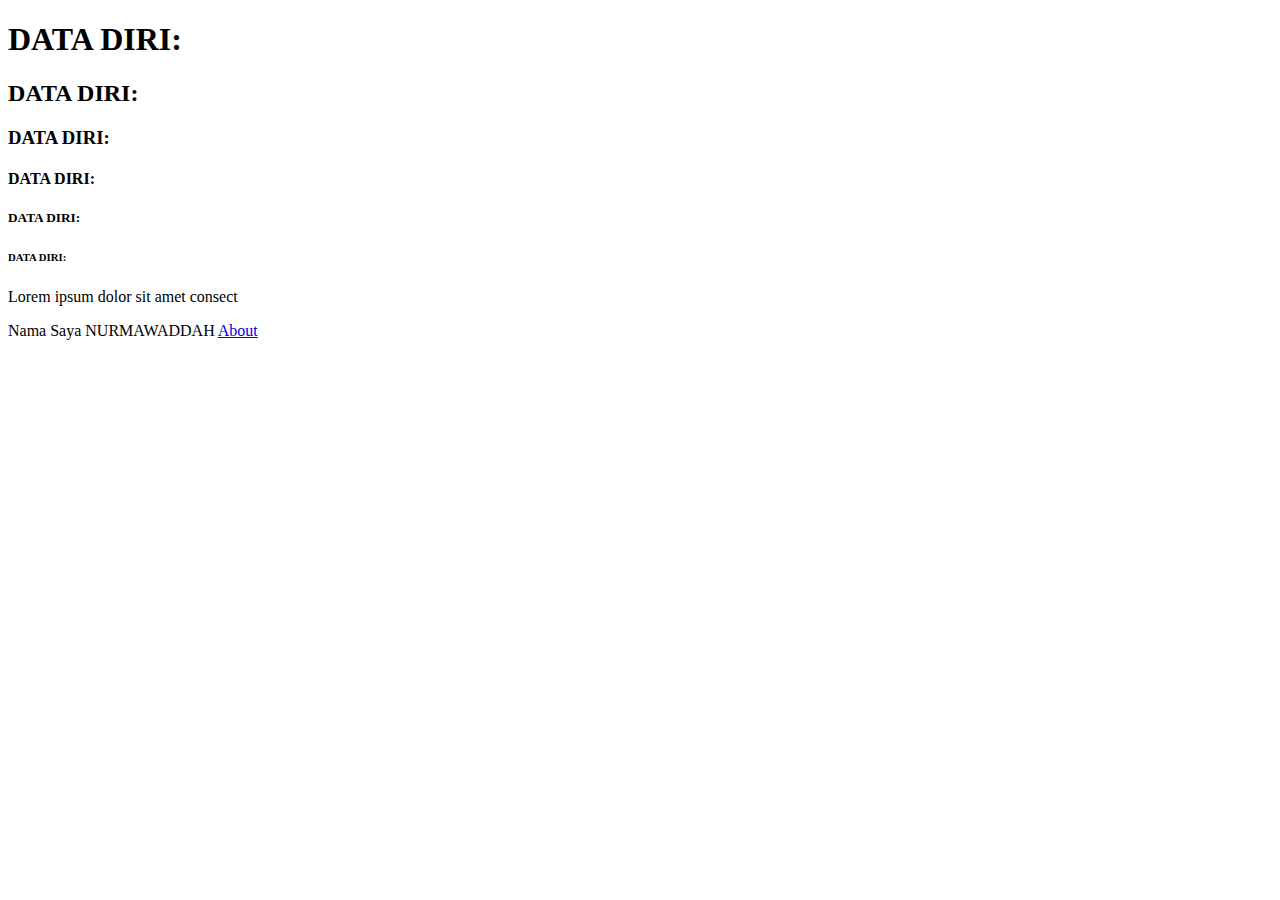
<file: index.html>
<!DOCTYPE html>
<html lang="en">
<head>
    
    <title>DIGITAL CV</title>
</head>
<body>
    <h1>DATA DIRI:</h1>
    <h2>DATA DIRI:</h2>
    <h3>DATA DIRI:</h3>
    <h4>DATA DIRI:</h4>
    <h5>DATA DIRI:</h5>
    <h6>DATA DIRI:</h6>
    <p>Lorem ipsum dolor sit amet consect</p>
    <a> Nama Saya</a>
    NURMAWADDAH
    <a href="about.html">About</a>
</body>
</html>
</file>
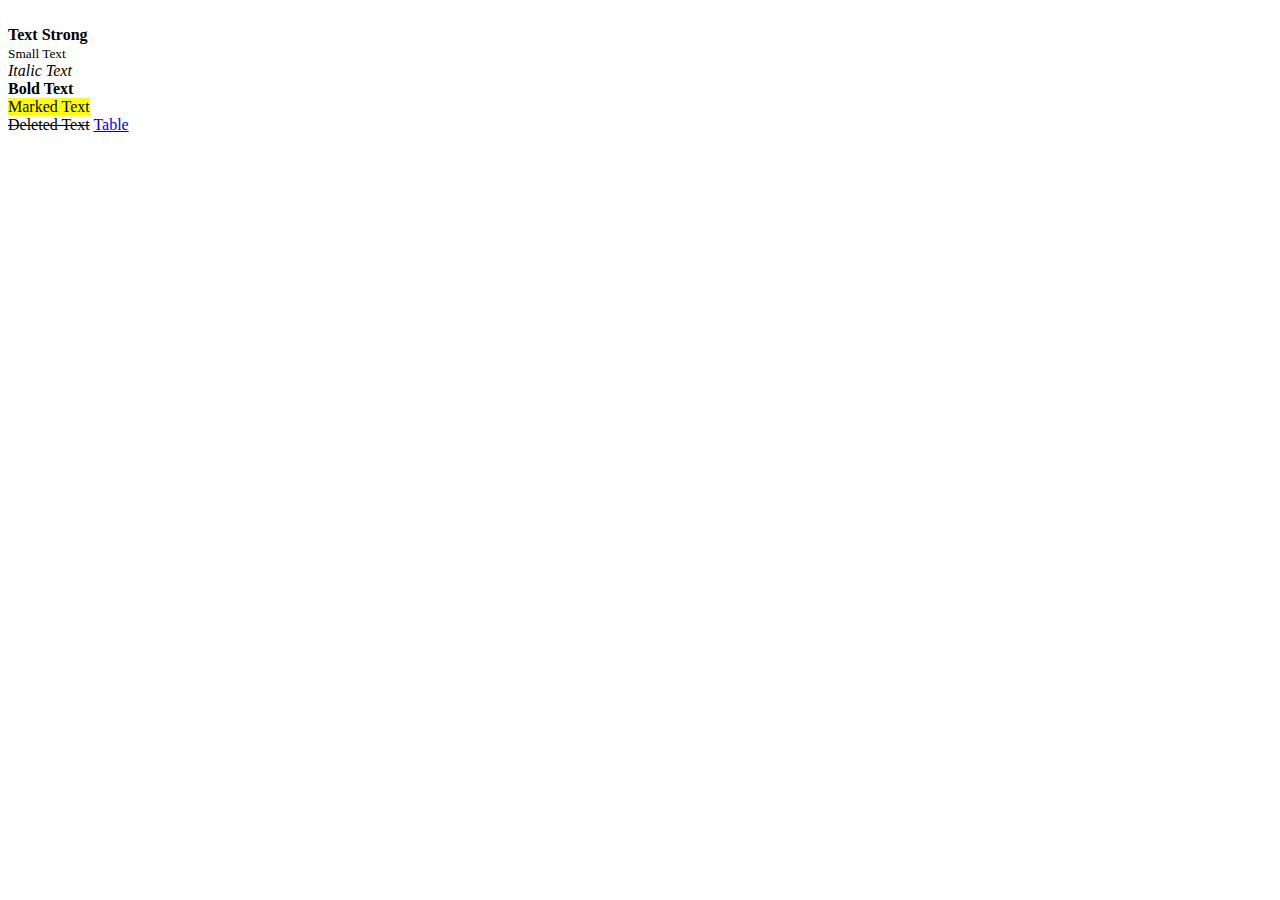
<file: about.html>
<!DOCTYPE html>
<html lang="en">
<head>
   
    <title>About</title>
</head>
<body>
    <br>
    <strong>Text Strong</strong>
    <br>
    <small> Small Text</small>
    <br>
    <i>Italic Text</i>
    <br>
    <b>Bold Text</b>
    <br>
    <mark>Marked Text</mark>
    <br>
    <del>Deleted Text</del>
    <a href="table.html">Table</a>

</body>
</html>
</file>
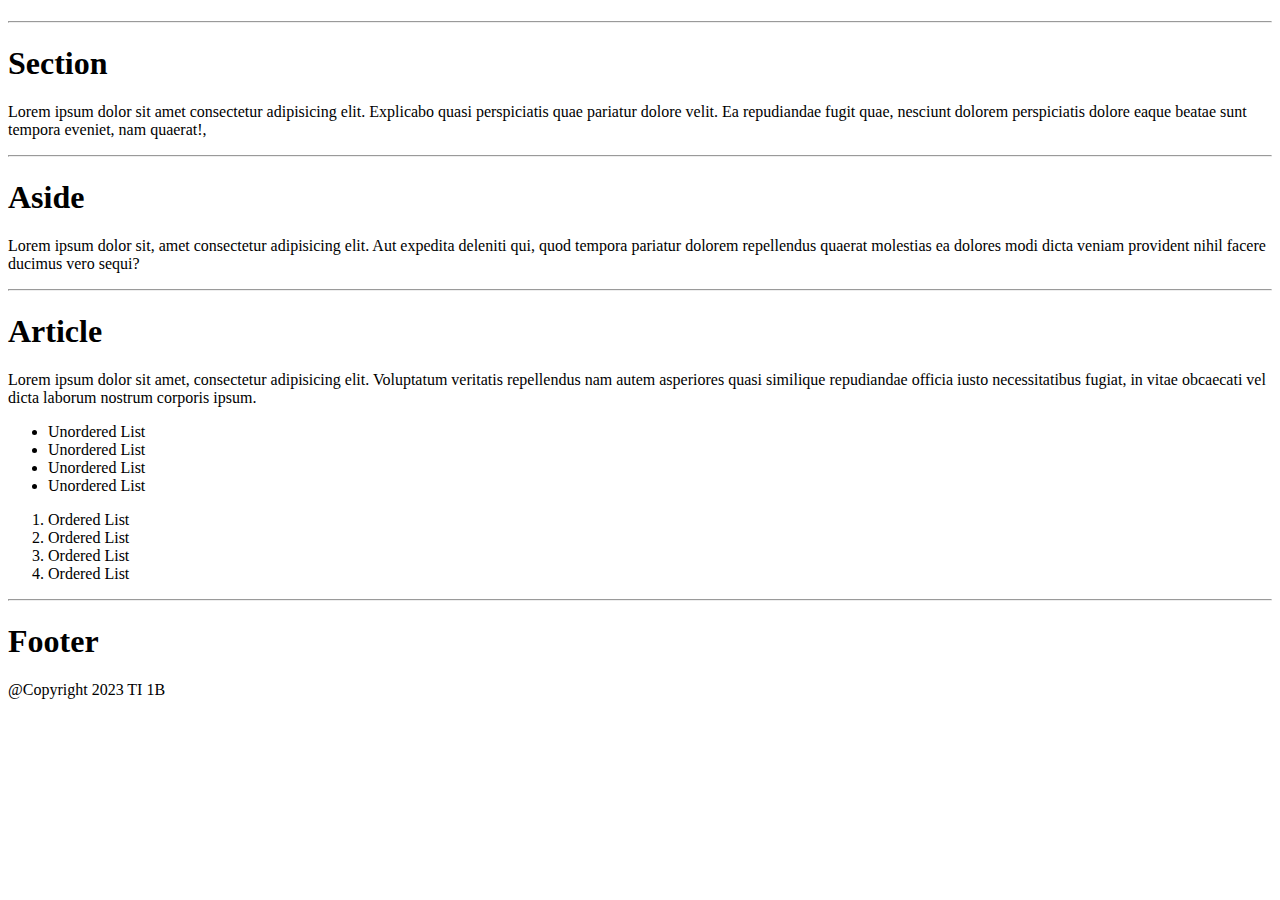
<file: cv.html>
<!DOCTYPE html>
<html lang="en">
<head>
   
    <title>cv</title>
</head>
<body>
    <h1></h1>
    <script>

    </script>
    <header>
        
    </header>
    <hr>
    <section>
        <h1>Section</h1>
        <p>Lorem ipsum dolor sit amet consectetur adipisicing elit. Explicabo quasi perspiciatis quae pariatur dolore velit. Ea repudiandae fugit quae, nesciunt dolorem perspiciatis dolore eaque beatae sunt tempora eveniet, nam quaerat!,</p>
       
    </section>
    <hr>
    <aside>
        <h1>Aside</h1>
        <p>Lorem ipsum dolor sit, amet consectetur adipisicing elit. Aut expedita deleniti qui, quod tempora pariatur dolorem repellendus quaerat molestias ea dolores modi dicta veniam provident nihil facere ducimus vero sequi?</p>
    </aside>
    <hr>
    <article>
        <h1>Article</h1>
        <p>Lorem ipsum dolor sit amet, consectetur adipisicing elit. Voluptatum veritatis repellendus nam autem asperiores quasi similique repudiandae officia iusto necessitatibus fugiat, in vitae obcaecati vel dicta laborum nostrum corporis ipsum.</p>
        <ul>
            <li>Unordered List</li>
            <li>Unordered List</li>
            <li>Unordered List</li>
            <li>Unordered List</li>
        </ul>
        <ol>
            <li>Ordered List</li>
            <li>Ordered List</li>
            <li>Ordered List</li>
            <li>Ordered List</li>
        </ol>
    </article>
    <hr>
    <footer>
        <h1>Footer</h1>
        <span>@Copyright 2023 TI 1B</span>
    </footer>
</body>
</html>
</file>
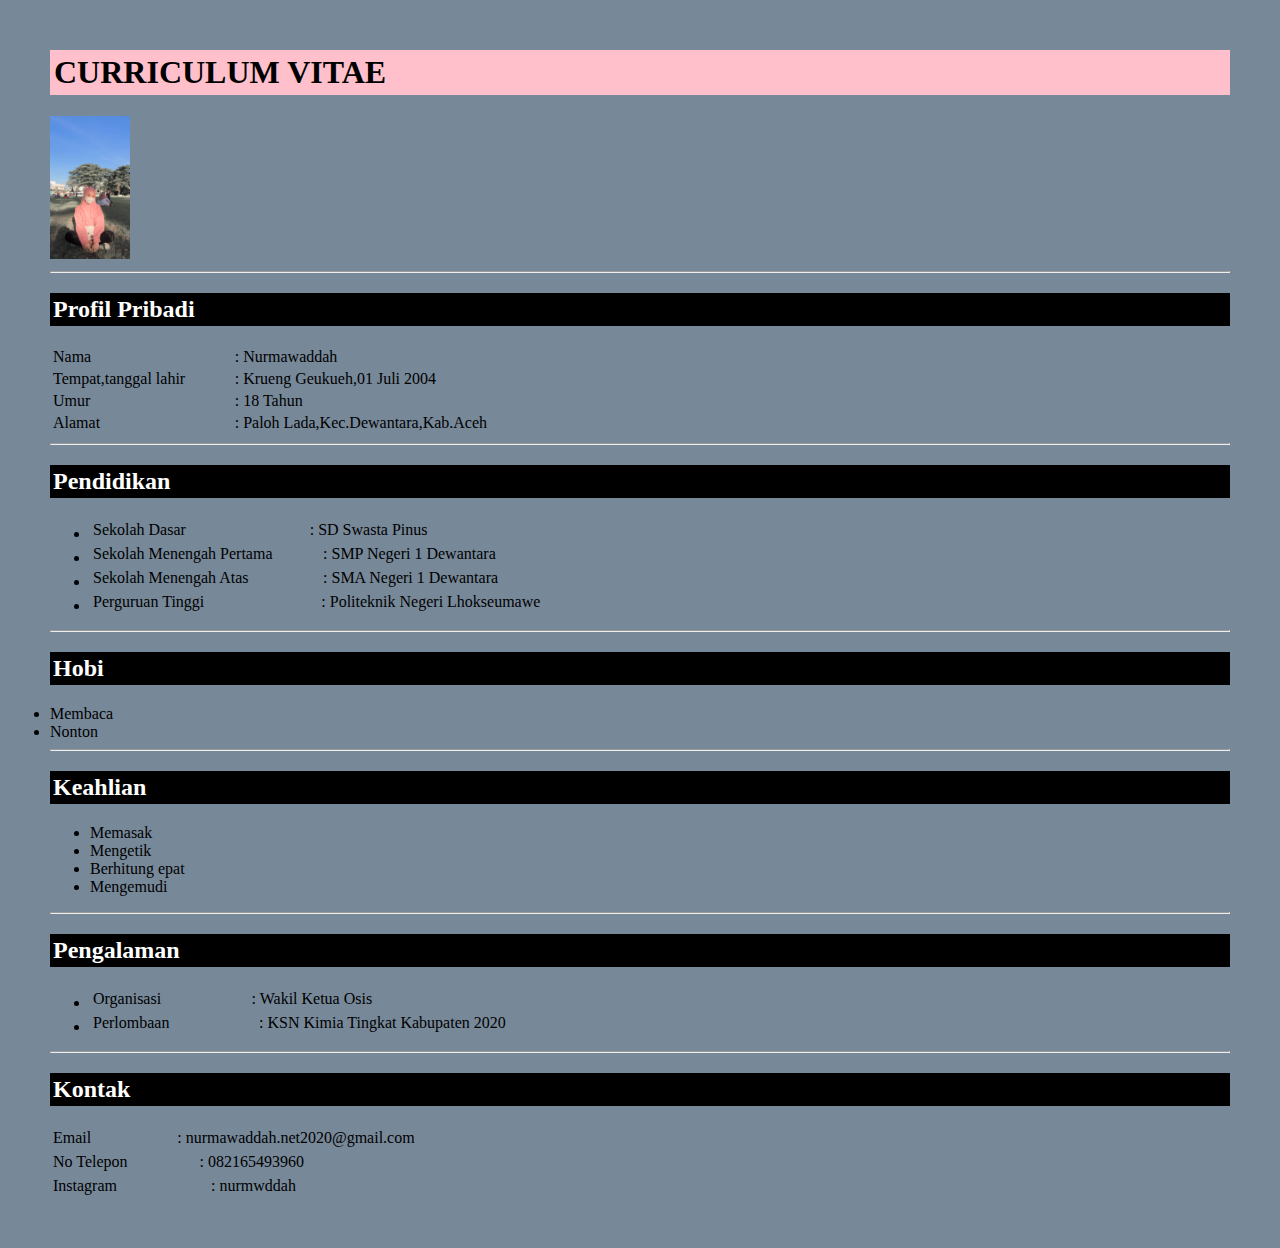
<file: CV3.html>
<!DOCTYPE html>
<html lang="en">
<head>
 
    <title>Curriculum Vitae</title>
    <style type="text/css">
        body{
        background-color: lightslategrey;
        margin:50px;
        }
        h1{
        background-color:pink;
        padding: 4px;
        }
        h2{
    color: white;
    background-color: black;
    padding: 3px;
    }</style>
    
</head>
<body>
    <header>
            <h1>CURRICULUM VITAE</h1>
            <img src="nurmaft.jpeg"alt="Gambar"width="80px"height="auto">
    </header>
    <hr>
</body>
    <section><h2>Profil Pribadi</h2>
        <table align="center">
            <tr>
            <td width="1%">Nama</td>
            <td width="10%">: Nurmawaddah</td>
            </tr>
            <tr>
            <td width="1%">Tempat,tanggal lahir</td>
            <td width="10%">: Krueng Geukueh,01 Juli 2004</td>
            </tr>
            <tr>
            <td width="1%">Umur</td>
            <td width="10%">: 18 Tahun</td>
            </tr>
            <tr>
            <td width="1%">Alamat</td>
            <td width="10%">: Paloh Lada,Kec.Dewantara,Kab.Aceh</td>
            </tr>
            </table>
    </section>
    <hr>
    
    <section><h2>Pendidikan</h2>
    <ul>
        <li><table align="center">
        <tr>
            <td width="2%">Sekolah Dasar</td>
            <td width="10%"> : SD Swasta Pinus</td>
            </tr></li>
        </table></li>
        <li><table align="center">
            <tr>
                <td width="2%">Sekolah Menengah Pertama</td>
                <td width="10%">: SMP Negeri 1 Dewantara</td>
                </tr></li>
            </table></li>
            <li><table align="center">
                <tr>
                    <td width="2%">Sekolah Menengah Atas</td>
                    <td width="10%">: SMA Negeri 1 Dewantara</td>
                    </tr></li>
                </table></li>
                <li><table align="center">
                    <tr>
                        <td width="2%">Perguruan Tinggi</td>
                        <td width="10%">: Politeknik Negeri Lhokseumawe</td>
                        </tr></li>
                    </table></li>
    </ul>
    </section>
    <hr>
   
    <section><h2>Hobi</h2>
            <li>Membaca</li>
            <li>Nonton</li>
    </section>
    <hr>
    
    <section><h2>Keahlian</h2>
        <ul>
        <li>Memasak</li>
        <li>Mengetik</li>
        <li>Berhitung epat</li>
        <li>Mengemudi</li>
        </ul>
    </section>
    <hr>
    <section><h2>Pengalaman</h2>
        <ul>
            <li><table align="center">
                <tr>
                <td width="1%">Organisasi</td>
                <td width="10%"> : Wakil Ketua Osis</td>
                </tr></li>
                </table></li>
                <li><table align="center">
                <tr>
                <td width="1%">Perlombaan</td>
                <td width="10%"> : KSN Kimia Tingkat Kabupaten 2020</td>
                </tr></li>
                </table></li>
    
    </section>
    </hr>
    <hr>
    <section><h2>Kontak</h2>
        
            <table align="center">
            <tr>
            <td width="1%">Email</td>
            <td width="10%"> : nurmawaddah.net2020@gmail.com</td>
            </tr>
            </table>
            <table align="center">
            <tr>
            <td width="1%">No Telepon</td>
            <td width="10%"> : 082165493960</td>
            </tr>
            </table>
            <table align="center">
            <tr>
            <td width="1%">Instagram</td>
            <td width="10%"> : nurmwddah</td>
            </tr>
            </table>
        

    </section>
    </hr>

</html>
</file>
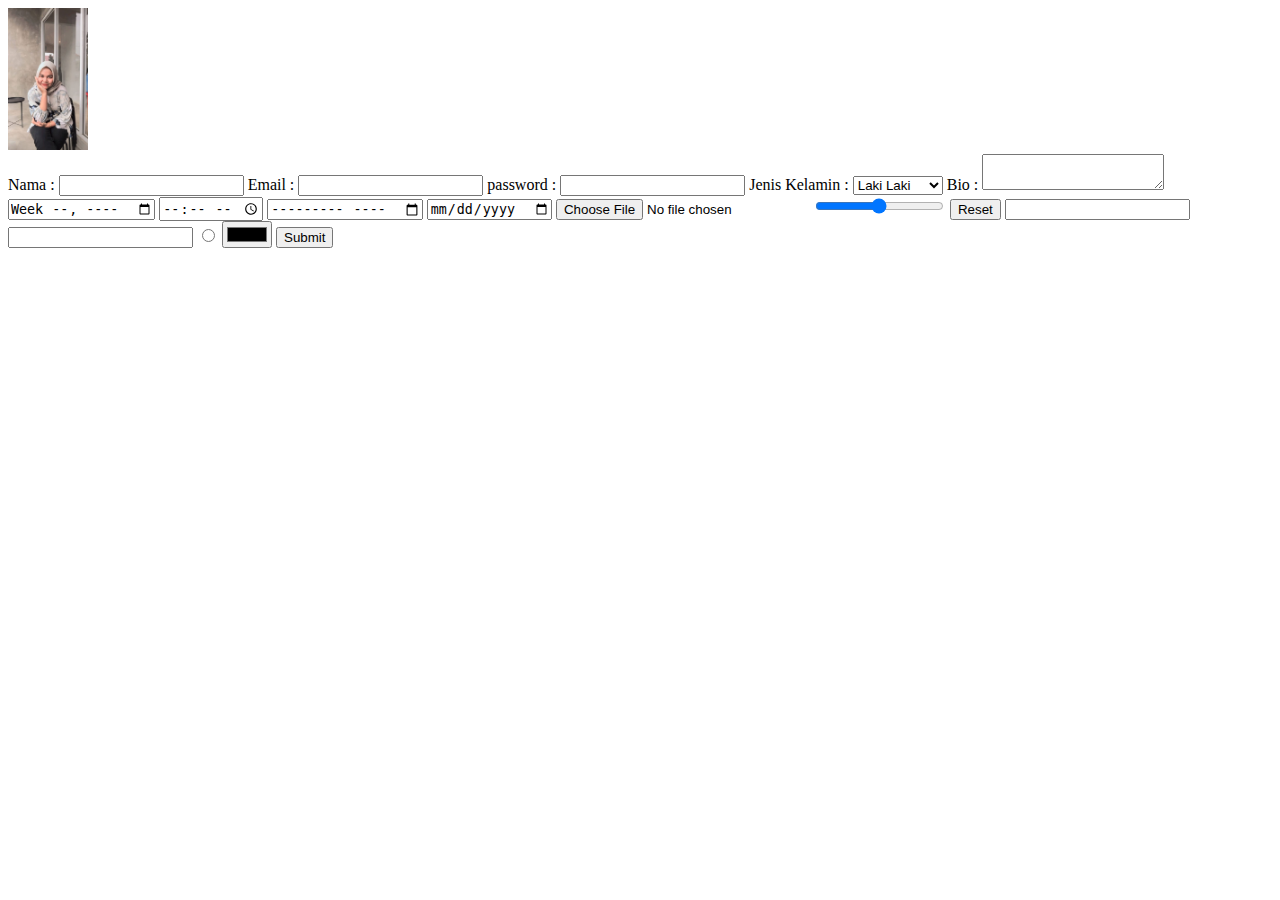
<file: form.html>
<!DOCTYPE html>
<html lang="en">
<head>
   
    <title>Form</title>
</head>
<body>
    <img src="devi.webp.jpeg"alt="Gambar"width="80px"height="auto">

    <form>
        <label for="nama">Nama : </label>
        <input type="text"nama="nama">
        <label for="email">Email : </label>
        <input type="email"nama="email">
        <label for="password">password : </label>
        <input type="password"nama="password">

        <label for="jk">Jenis Kelamin : </label>
        <select>
            <option value="laki laki">Laki Laki</option>
            <option value="perempuan">perempuan</option>
        </select>
        <label for="bio">Bio : </label>
        <textarea nama="bio"></textarea>
        <input type="week">
        <input type="time">
        <input type="month">
        <input type="date">
        <input type="file">
        <input type="range">
        <input type="reset">
        <input type="search">
        <input type="url">
        <input type="radio">
        <input type="Color">
        <input type="submit">
    </form>
</body>
</html>
</file>
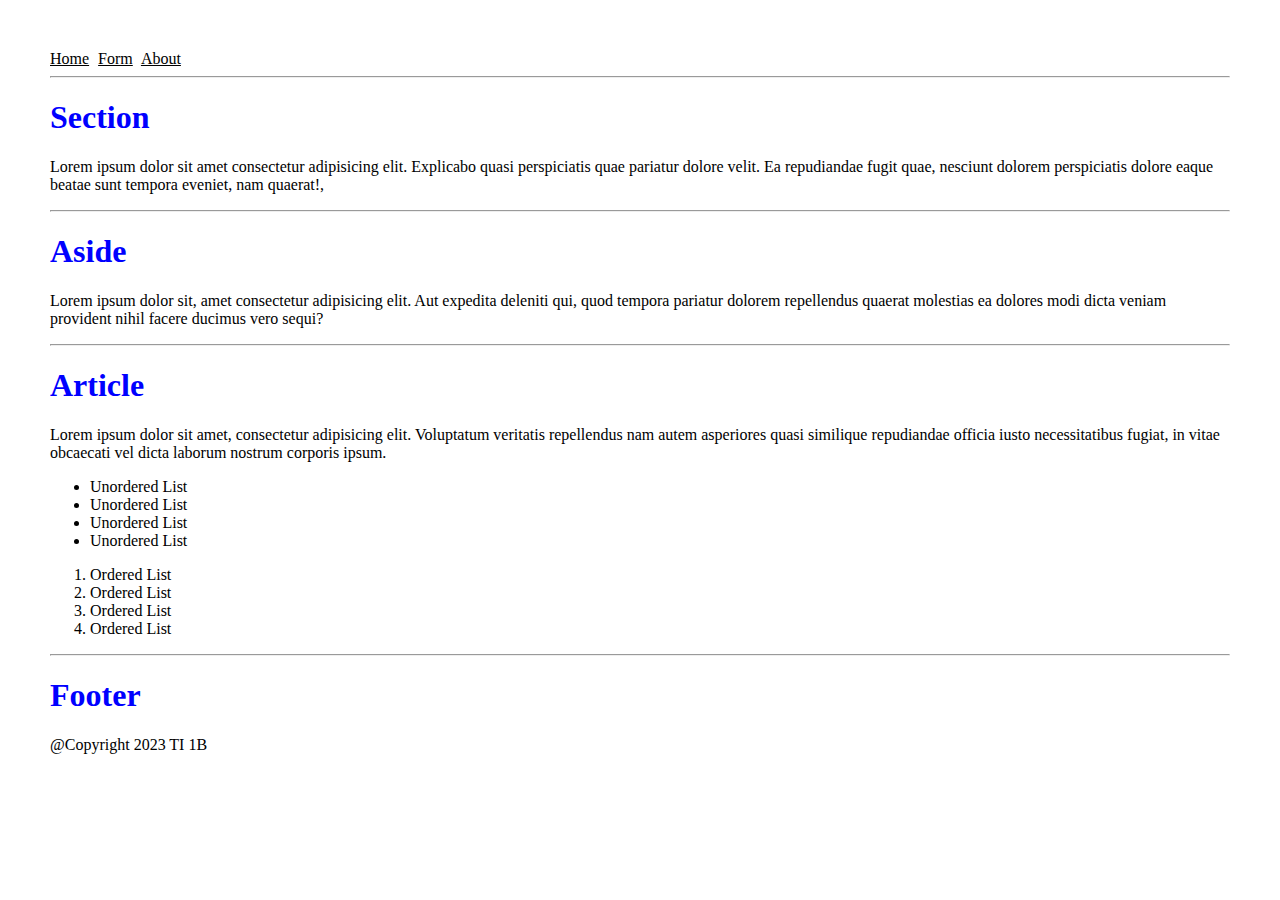
<file: semantic.html>
<!DOCTYPE html>
<html lang="en">
<head>
    <link rel="stylesheet" type="text/css" href="assets\style.css">
    <title>Semantic</title>
</head>
<body>
    <h1></h1>
    <script>

    </script>
    <header>
        <nav>
            <a href="index.html">Home</a>
            <a href="form.html">Form</a>
            <a href="about.html">About</a>
        </nav>
        
    </header>
    <hr>
    <section>
        <h1>Section</h1>
        <p>Lorem ipsum dolor sit amet consectetur adipisicing elit. Explicabo quasi perspiciatis quae pariatur dolore velit. Ea repudiandae fugit quae, nesciunt dolorem perspiciatis dolore eaque beatae sunt tempora eveniet, nam quaerat!,</p>
       
    </section>
    <hr>
    <aside>
        <h1>Aside</h1>
        <p>Lorem ipsum dolor sit, amet consectetur adipisicing elit. Aut expedita deleniti qui, quod tempora pariatur dolorem repellendus quaerat molestias ea dolores modi dicta veniam provident nihil facere ducimus vero sequi?</p>
    </aside>
    <hr>
    <article>
        <h1>Article</h1>
        <p>Lorem ipsum dolor sit amet, consectetur adipisicing elit. Voluptatum veritatis repellendus nam autem asperiores quasi similique repudiandae officia iusto necessitatibus fugiat, in vitae obcaecati vel dicta laborum nostrum corporis ipsum.</p>
        <ul>
            <li>Unordered List</li>
            <li>Unordered List</li>
            <li>Unordered List</li>
            <li>Unordered List</li>
        </ul>
        <ol>
            <li>Ordered List</li>
            <li>Ordered List</li>
            <li>Ordered List</li>
            <li>Ordered List</li>
        </ol>
    </article>
    <hr>
    <footer>
        <h1>Footer</h1>
        <span>@Copyright 2023 TI 1B</span>
    </footer>
</body>
</html>
</file>
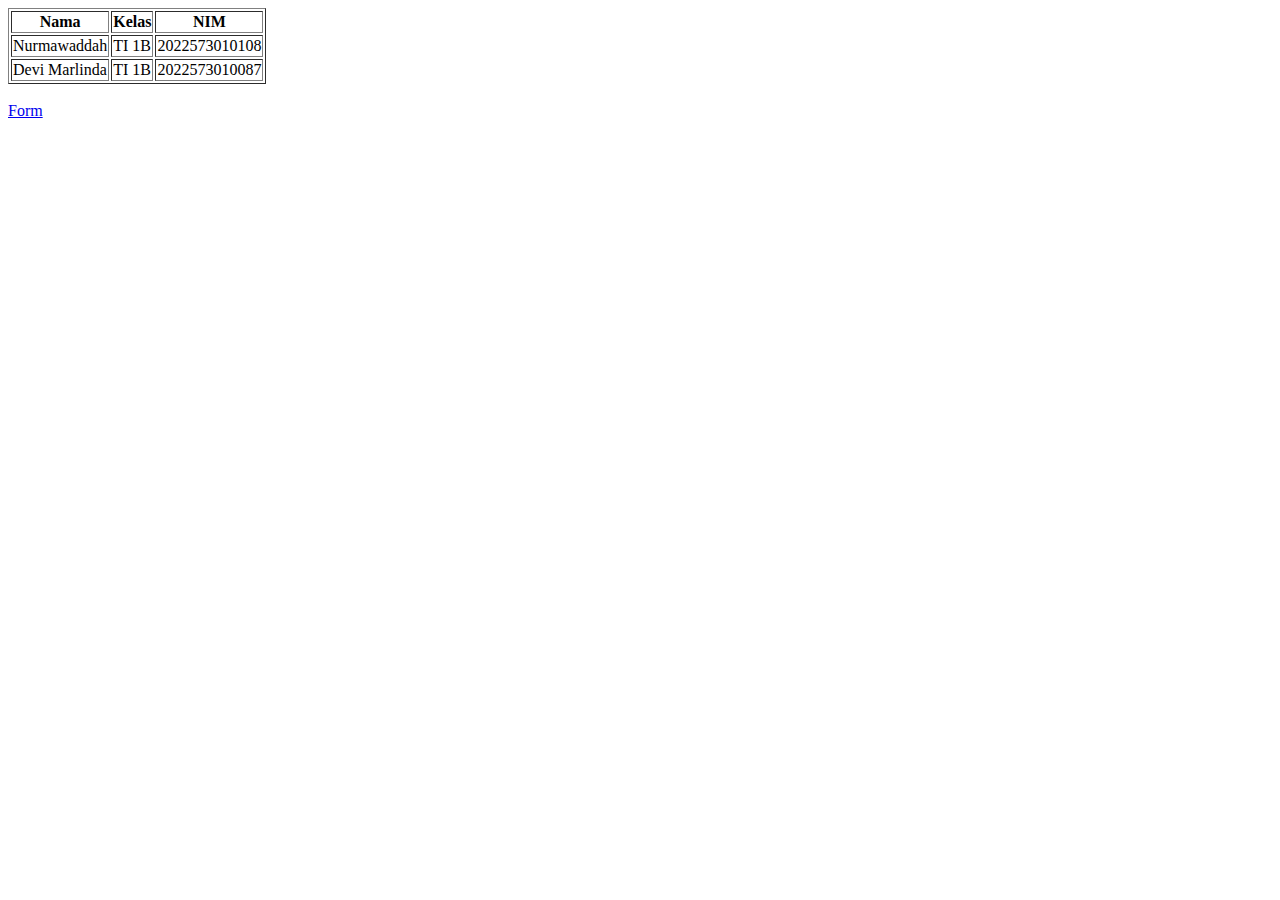
<file: table.html>
<!DOCTYPE html>
<html lang="en">
<head>
    
    <title>Table</title>
</head>
<body>
    <table border="1px">
        <tr>
            <th>Nama</th>
            <th>Kelas</th>
            <th>NIM</th>
        </tr>
        <tr>
            <td>Nurmawaddah</td>
            <td>TI 1B</td>
            <td>2022573010108</td>
        </tr>
        <tr>
            <td>Devi Marlinda</td>
            <td>TI 1B</td>
            <td>2022573010087</td>
        </tr>
        </table>
        <br>
        <a href ="form.html">Form</a>
</body>
</html>
</file>
